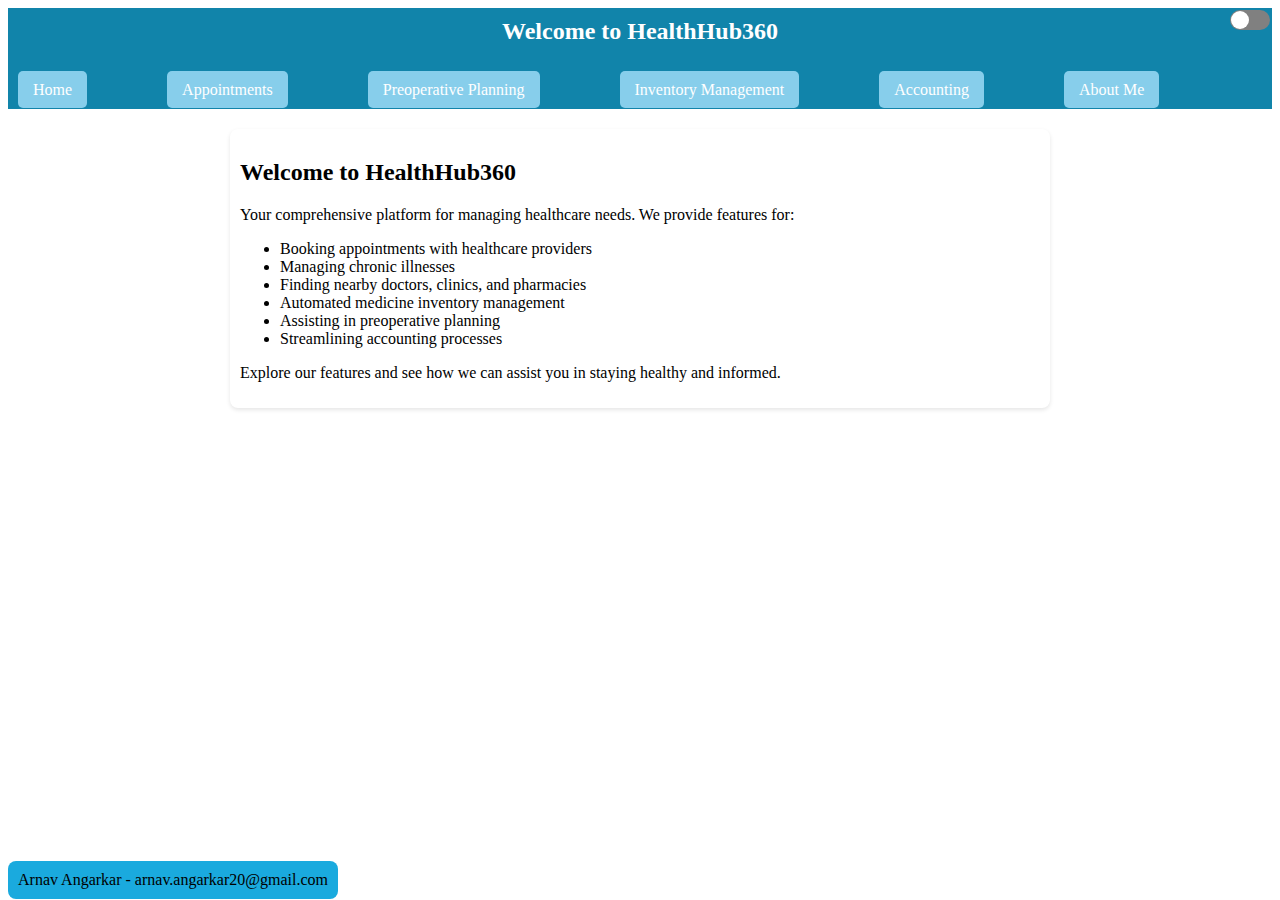
<file: index.html>
<!DOCTYPE html>
<html lang="en">
<head>
  <meta charset="UTF-8">
  <meta name="viewport" content="width=device-width, initial-scale=1.0">
  <title>HealthHub360</title>
  <link rel="stylesheet" href="styles.css">
</head>
<body>
  <header>
    <h1>Welcome to HealthHub360</h1>
    <br>
    <br>
    <nav>
      <ul>
        <li><a href="index.html">Home</a></li>
        <li><a href="appointments.html">Appointments</a></li>
        <li><a href="preop.html">Preoperative Planning</a></li>
        <li><a href="inventory.html">Inventory Management</a></li>
        <li><a href="accounting.html">Accounting</a></li>
        <li><a href="about.html">About Me</a></li>
      </ul>
    </nav>
  </header>

<section>
  <h2>Welcome to HealthHub360</h2>
  <p>Your comprehensive platform for managing healthcare needs. We provide features for:</p>
  <ul>
    <li>Booking appointments with healthcare providers</li>
    <li>Managing chronic illnesses</li>
    <li>Finding nearby doctors, clinics, and pharmacies</li>
    <li>Automated medicine inventory management</li>
    <li>Assisting in preoperative planning</li>
    <li>Streamlining accounting processes</li>
  </ul>
  <p>Explore our features and see how we can assist you in staying healthy and informed.</p>
</section>

<div class="toggle-switch">
  <input type="checkbox" id="modeSwitch">
  <label for="modeSwitch"></label>
</div>
<script src="mode.js"></script>

  <footer>
      Arnav Angarkar - arnav.angarkar20@gmail.com
  </footer>
</body>
</html>
</file>
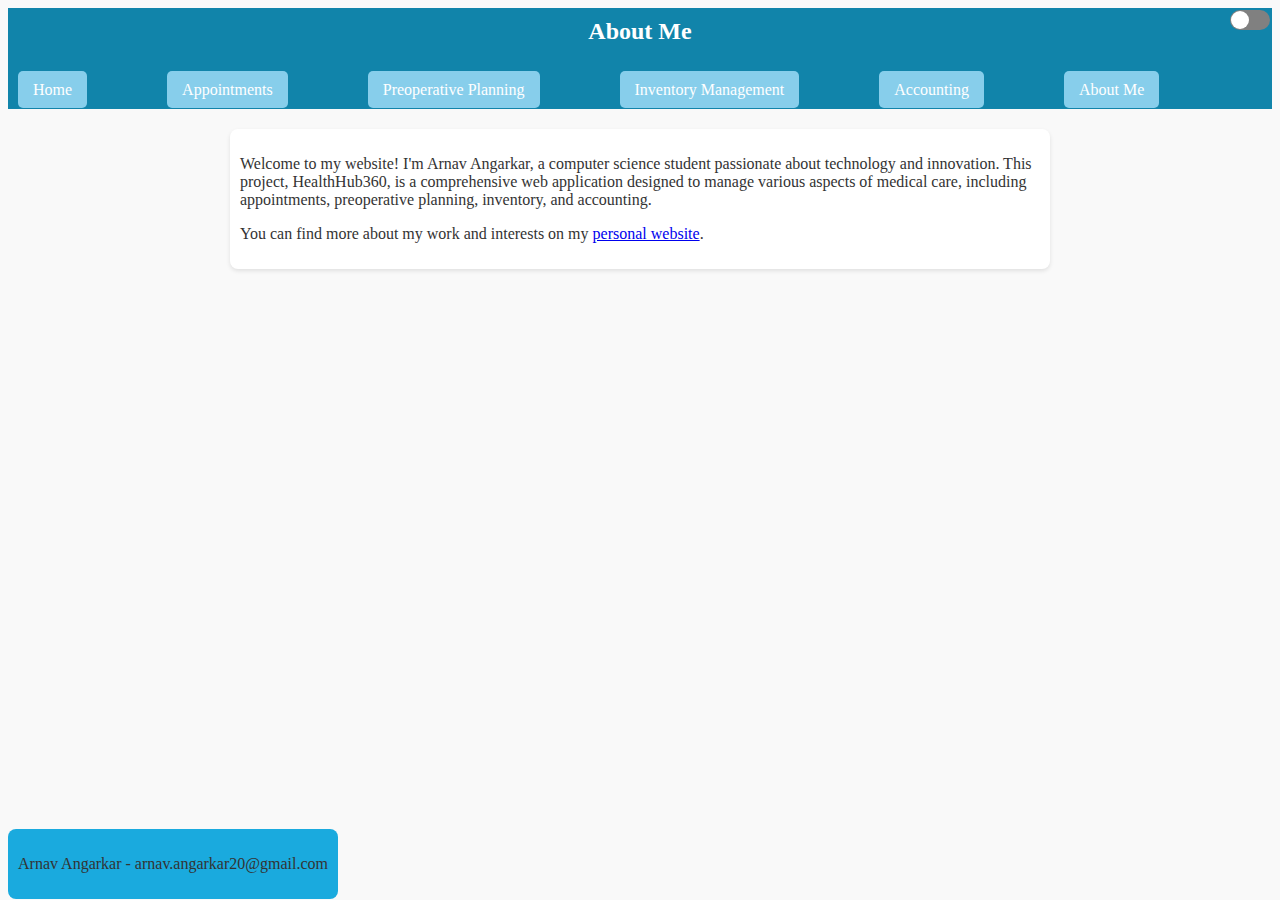
<file: about.html>
<!DOCTYPE html>
<html lang="en">
<head>
  <meta charset="UTF-8">
  <meta name="viewport" content="width=device-width, initial-scale=1.0">
  <title>About Me</title>
  <link rel="stylesheet" href="styles.css">
</head>
<body class="light-mode">
  <header>
    <h1>About Me</h1>
    <br>
    <br>
    <nav>
      <ul>
        <li><a href="index.html">Home</a></li>
        <li><a href="appointments.html">Appointments</a></li>
        <li><a href="preop.html">Preoperative Planning</a></li>
        <li><a href="inventory.html">Inventory Management</a></li>
        <li><a href="accounting.html">Accounting</a></li>
        <li><a href="about.html">About Me</a></li>
      </ul>
    </nav>
  </header>    
  <section>
    <p>Welcome to my website! I'm Arnav Angarkar, a computer science student passionate about technology and innovation. This project, HealthHub360, is a comprehensive web application designed to manage various aspects of medical care, including appointments, preoperative planning, inventory, and accounting.</p>
    <p>You can find more about my work and interests on my <a href="https://arnavangarkar.netlify.app/">personal website</a>.</p>
  </section>
  <footer>
    <p>Arnav Angarkar - arnav.angarkar20@gmail.com</p>
  </footer>
  <div class="toggle-switch">
    <input type="checkbox" id="modeSwitch">
    <label for="modeSwitch"></label>
  </div>
  <script src="mode.js"></script>
</body>
</html>
</file>
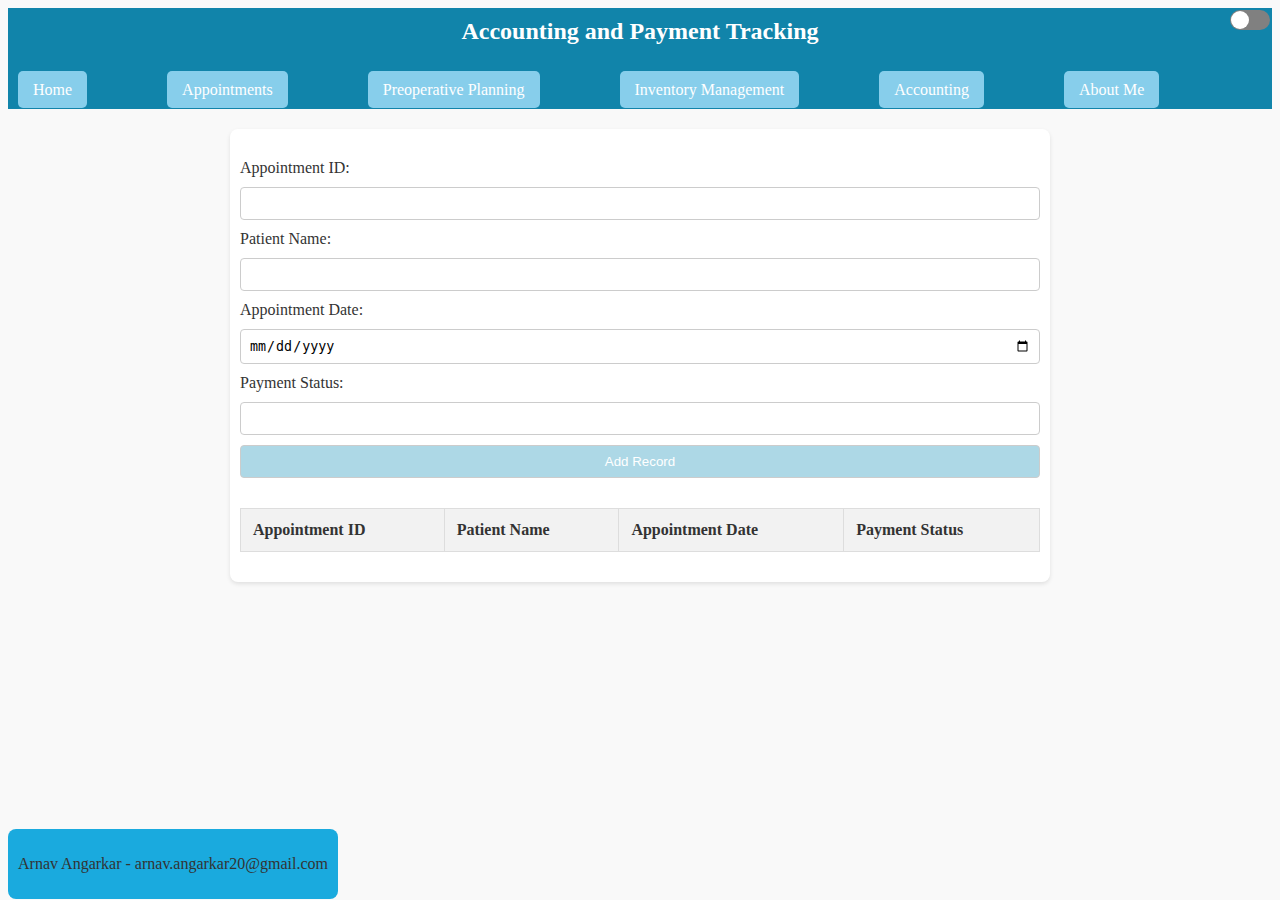
<file: accounting.html>
<!DOCTYPE html>
<html lang="en">
<head>
  <meta charset="UTF-8">
  <meta name="viewport" content="width=device-width, initial-scale=1.0">
  <title>Accounting</title>
  <link rel="stylesheet" href="styles.css">
</head>
<body class="light-mode">
  <header>
    <h1>Accounting and Payment Tracking</h1>
    <br>
    <br>
    <nav>
      <ul>
        <li><a href="index.html">Home</a></li>
        <li><a href="appointments.html">Appointments</a></li>
        <li><a href="preop.html">Preoperative Planning</a></li>
        <li><a href="inventory.html">Inventory Management</a></li>
        <li><a href="accounting.html">Accounting</a></li>
        <li><a href="about.html">About Me</a></li>
      </ul>
    </nav>
  </header>  
  <section>
    <form id="accountingForm">
      <label for="appointmentId">Appointment ID:</label>
      <input type="text" id="appointmentId" name="appointmentId" required>
      
      <label for="patientName">Patient Name:</label>
      <input type="text" id="patientName" name="patientName" required>
      
      <label for="appointmentDate">Appointment Date:</label>
      <input type="date" id="appointmentDate" name="appointmentDate" required>
      
      <label for="paymentStatus">Payment Status:</label>
      <input type="text" id="paymentStatus" name="paymentStatus" required>
      
      <button type="submit">Add Record</button>
    </form>

    <table id="recordsTable">
      <thead>
        <tr>
          <th>Appointment ID</th>
          <th>Patient Name</th>
          <th>Appointment Date</th>
          <th>Payment Status</th>
        </tr>
      </thead>
      <tbody>
        <!-- Accounting records will be listed here -->
      </tbody>
    </table>
  </section>
  <footer>
    <p>Arnav Angarkar - arnav.angarkar20@gmail.com</p>
  </footer>
  <div class="toggle-switch">
    <input type="checkbox" id="modeSwitch">
    <label for="modeSwitch"></label>
  </div>
  <script src="mode.js"></script>
  <script src="accounting.js"></script>
</body>
</html>
</file>
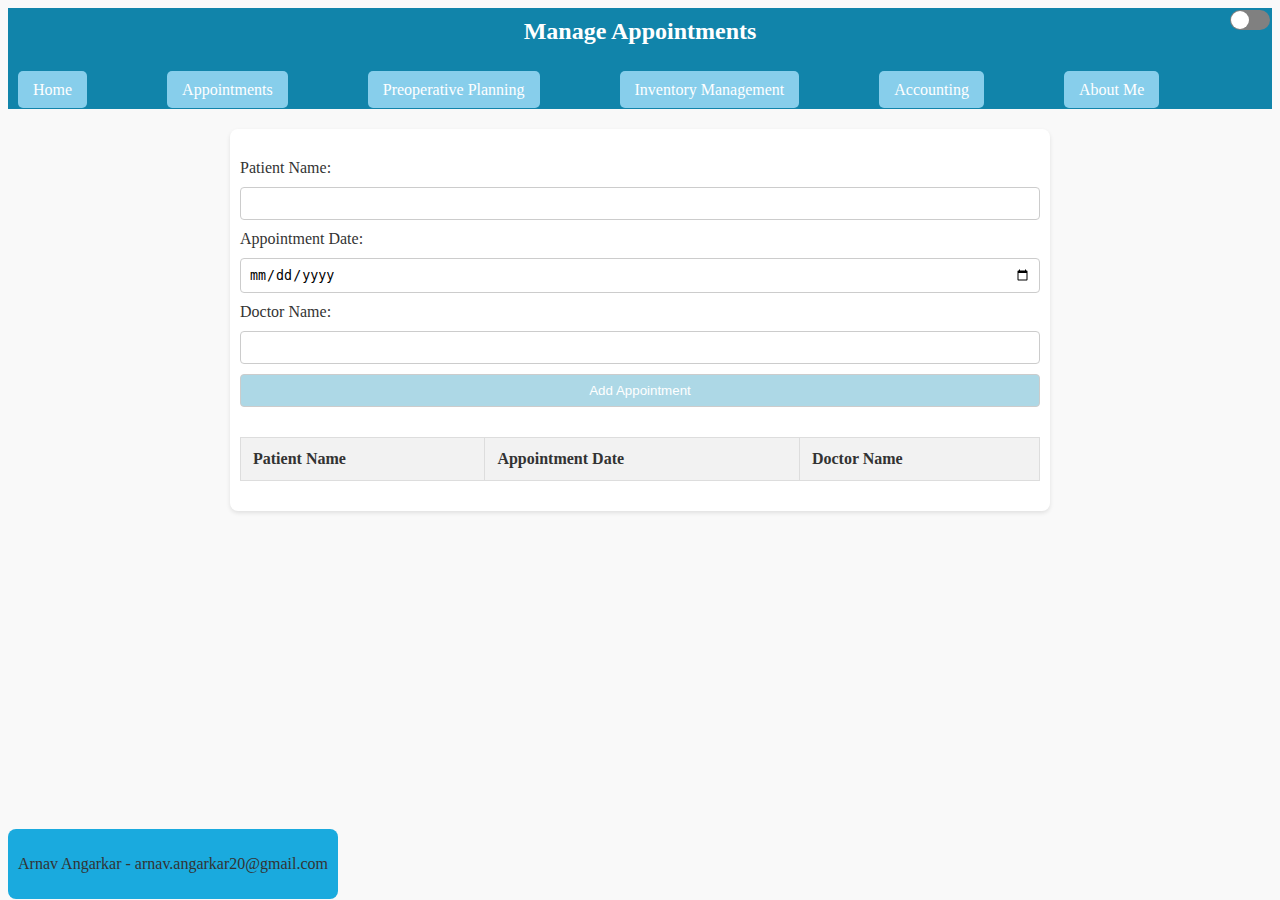
<file: appointments.html>
<!DOCTYPE html>
<html lang="en">
<head>
  <meta charset="UTF-8">
  <meta name="viewport" content="width=device-width, initial-scale=1.0">
  <title>Appointments</title>
  <link rel="stylesheet" href="styles.css">
</head>
<body class="light-mode">
  <header>
    <h1>Manage Appointments</h1>
    <br>
    <br>
    <nav>
      <ul>
        <li><a href="index.html">Home</a></li>
        <li><a href="appointments.html">Appointments</a></li>
        <li><a href="preop.html">Preoperative Planning</a></li>
        <li><a href="inventory.html">Inventory Management</a></li>
        <li><a href="accounting.html">Accounting</a></li>
        <li><a href="about.html">About Me</a></li>
      </ul>
    </nav>
  </header>

  <section>
    <form id="appointmentsForm">
      <label for="patientName">Patient Name:</label>
      <input type="text" id="patientName" name="patientName" required pattern="[A-Za-z]{3,8}">
      
      <label for="appointmentDate">Appointment Date:</label>
      <input type="date" id="appointmentDate" name="appointmentDate" required>
      
      <label for="doctorName">Doctor Name:</label>
      <input type="text" id="doctorName" name="doctorName" required pattern="[A-Za-z]{3,8}">
      
      <button type="submit">Add Appointment</button>
    </form>

    <table id="appointmentsTable">
      <thead>
        <tr>
          <th>Patient Name</th>
          <th>Appointment Date</th>
          <th>Doctor Name</th>
        </tr>
      </thead>
      <tbody>
        <!-- Appointments will be listed here -->
      </tbody>
    </table>
  </section>
  <footer>
    <p>Arnav Angarkar - arnav.angarkar20@gmail.com</p>
  </footer>
  <div class="toggle-switch">
    <input type="checkbox" id="modeSwitch">
    <label for="modeSwitch"></label>
  </div>
  <script src="mode.js"></script>
  <script src="appointments.js"></script>
</body>
</html>
</file>
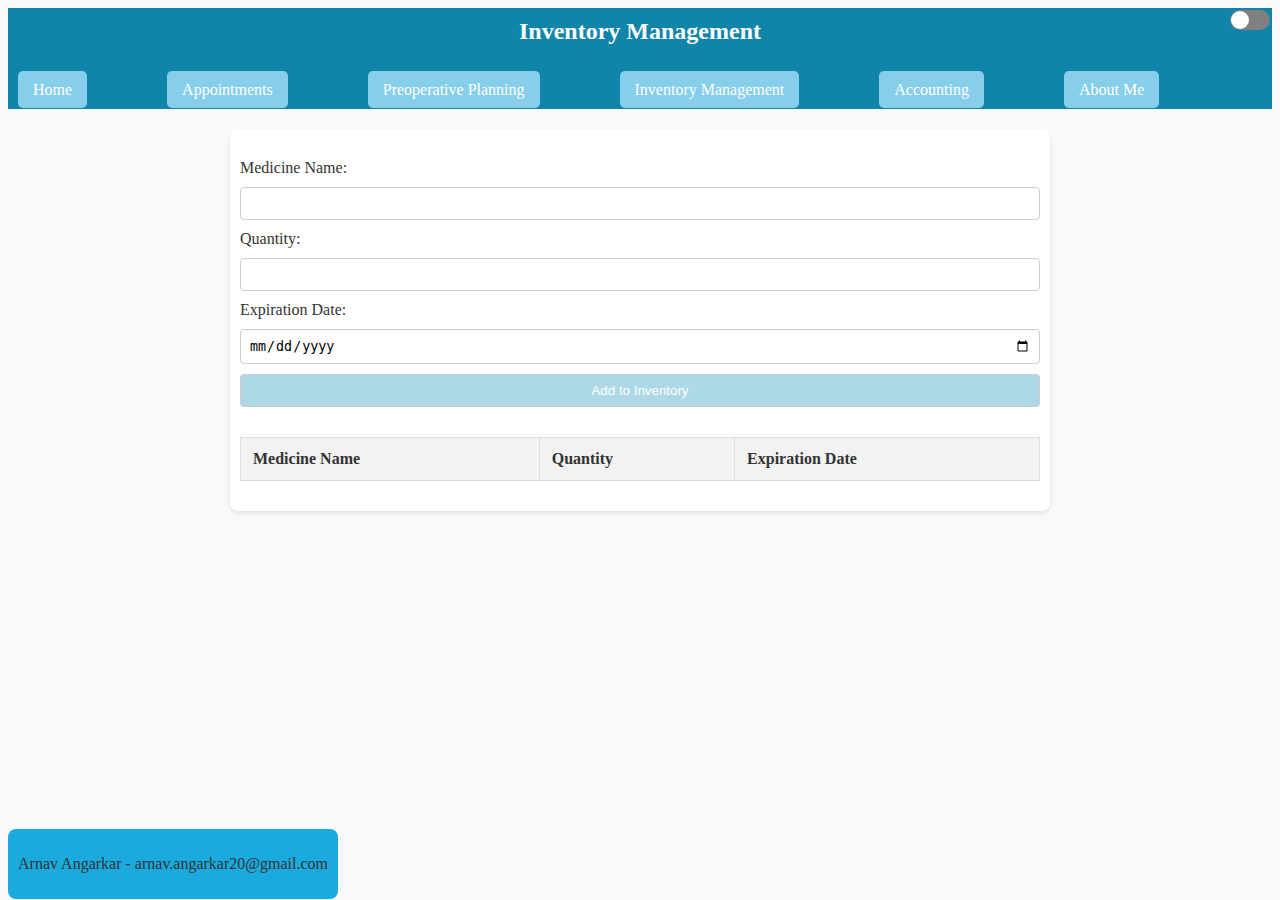
<file: inventory.html>
<!DOCTYPE html>
<html lang="en">
<head>
  <meta charset="UTF-8">
  <meta name="viewport" content="width=device-width, initial-scale=1.0">
  <title>Inventory Management</title>
  <link rel="stylesheet" href="styles.css">
</head>
<body class="light-mode">
  <header>
    <h1>Inventory Management</h1>
    <br>
    <br>
    <nav>
      <ul>
        <li><a href="index.html">Home</a></li>
        <li><a href="appointments.html">Appointments</a></li>
        <li><a href="preop.html">Preoperative Planning</a></li>
        <li><a href="inventory.html">Inventory Management</a></li>
        <li><a href="accounting.html">Accounting</a></li>
        <li><a href="about.html">About Me</a></li>
      </ul>
    </nav>
  </header>  
  <section>
    <form id="inventoryForm">
      <label for="medicineName">Medicine Name:</label>
      <input type="text" id="medicineName" name="medicineName" required>
      
      <label for="quantity">Quantity:</label>
      <input type="number" id="quantity" name="quantity" required>
      
      <label for="expirationDate">Expiration Date:</label>
      <input type="date" id="expirationDate" name="expirationDate" required>
      
      <button type="submit">Add to Inventory</button>
    </form>

    <table id="inventoryTable">
      <thead>
        <tr>
          <th>Medicine Name</th>
          <th>Quantity</th>
          <th>Expiration Date</th>
        </tr>
      </thead>
      <tbody>
        <!-- Inventory items will appear here -->
      </tbody>
    </table>
  </section>
  <footer>
    <p>Arnav Angarkar - arnav.angarkar20@gmail.com</p>
  </footer>
  <div class="toggle-switch">
    <input type="checkbox" id="modeSwitch">
    <label for="modeSwitch"></label>
  </div>
  <script src="mode.js"></script>
  <script src="inventory.js"></script>
</body>
</html>
</file>
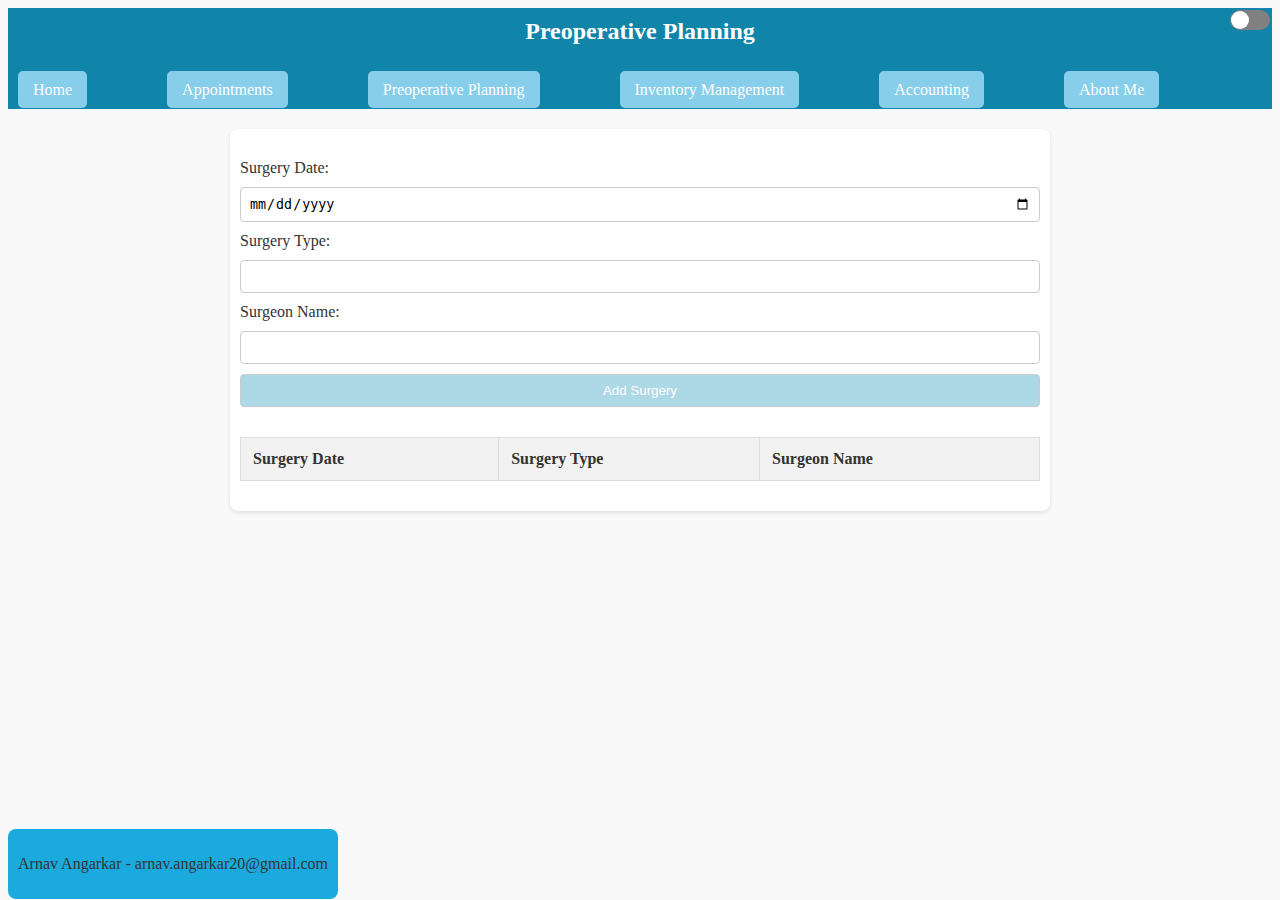
<file: preop.html>
<!DOCTYPE html>
<html lang="en">
<head>
  <meta charset="UTF-8">
  <meta name="viewport" content="width=device-width, initial-scale=1.0">
  <title>Preoperative Planning</title>
  <link rel="stylesheet" href="styles.css">
</head>
<body class="light-mode">
  <header>
    <h1>Preoperative Planning</h1>
    <br>
    <br>
    <nav>
      <ul>
        <li><a href="index.html">Home</a></li>
        <li><a href="appointments.html">Appointments</a></li>
        <li><a href="preop.html">Preoperative Planning</a></li>
        <li><a href="inventory.html">Inventory Management</a></li>
        <li><a href="accounting.html">Accounting</a></li>
        <li><a href="about.html">About Me</a></li>
      </ul>
    </nav>
  </header>
  <section>
    <form id="preopForm">
      <label for="surgeryDate">Surgery Date:</label>
      <input type="date" id="surgeryDate" name="surgeryDate" required>
      
      <label for="surgeryType">Surgery Type:</label>
      <input type="text" id="surgeryType" name="surgeryType" required>
      
      <label for="surgeonName">Surgeon Name:</label>
      <input type="text" id="surgeonName" name="surgeonName" required>
      
      <button type="submit">Add Surgery</button>
    </form>

    <table id="preopTable">
      <thead>
        <tr>
          <th>Surgery Date</th>
          <th>Surgery Type</th>
          <th>Surgeon Name</th>
        </tr>
      </thead>
      <tbody>
        <!-- Surgeries will be listed here -->
      </tbody>
    </table>
  </section>
  <footer>
    <p>Arnav Angarkar - arnav.angarkar20@gmail.com</p>
  </footer>
  <div class="toggle-switch">
    <input type="checkbox" id="modeSwitch">
    <label for="modeSwitch"></label>
  </div>
  <script src="mode.js"></script>
  <script src="preop.js"></script>
</body>
</html>
</file>
<file: styles.css>
/* Body and Theme */
body.light-mode {
  background-color: #f9f9f9;
  color: #333;
}

body.dark-mode {
  background-color: #121212;
  color: #e0e0e0;
}

/* Header */
header {
  background-color: #1184aa; /* Light blue background for header */
  color: white;
  padding: 10px;
  text-align: center;
}

header h1 {
  margin: 0;
  font-size: 24px;
}

header nav ul {
  list-style: none;
  padding: 0;
  margin: 0;
  display: flex;
  justify-content: flex-start;
}

header nav ul li 
{
  margin-right: 80px;
  
}

header nav a,
header nav button {
  color: white;
  text-decoration: none;
  padding: 10px 15px;
  border-radius: 5px;
  background-color: #87CEEB; /* Slightly darker blue for links */
  border: none;
  transition: background-color 0.3s ease;
  cursor: pointer;
}

header nav a:hover,
header nav button:hover {
  background-color: #7bb9d7; /* Darker hover state */
}

/* Main Section */
section {
  margin: 20px auto;
  max-width: 800px;
  padding: 10px;
  background-color: white;
  border-radius: 8px;
  box-shadow: 0 2px 4px rgba(0, 0, 0, 0.1);
}

/* Form Elements */
form {
  display: flex;
  flex-direction: column;
  width: 100%;
  margin: 20px 0;
}

label, input, button {
  margin-bottom: 10px;
}

input, button {
  padding: 8px;
  border: 1px solid #ccc;
  border-radius: 4px;
}

button {
  background-color: #add8e6; /* Light blue button */
  color: white;
  cursor: pointer;
  transition: background-color 0.3s ease;
}

button:hover {
  background-color: #87CEEB; /* Slightly darker blue on hover */
}

/* Tables */
table {
  width: 100%;
  border-collapse: collapse;
  margin: 20px 0;
  background-color: white;
}

table, th, td {
  border: 1px solid #ddd;
}

th, td {
  padding: 12px;
  text-align: left;
}

th {
  background-color: #f2f2f2;
}

tr:nth-child(even) {
  background-color: #f9f9f9;
}

/* Footer */
footer {
  padding: 10px;
  background-color: #1aaade; /* Light blue background for footer */
  border-radius: 8px;
  bottom: 1px;
  position:fixed;
}

/* Toggle Switch */
.toggle-switch {
  position: fixed;
  top: 10px;
  right: 10px;
}

.toggle-switch input {
  display: none;
}

.toggle-switch label {
  display: inline-block;
  width: 40px;
  height: 20px;
  background-color: grey;
  border-radius: 20px;
  position: relative;
  cursor: pointer;
}

.toggle-switch label::before {
  content: '';
  display: block;
  width: 18px;
  height: 18px;
  background-color: white;
  border-radius: 50%;
  position: absolute;
  top: 1px;
  left: 1px;
  transition: all 0.3s;
}

.toggle-switch input:checked + label::before {
  transform: translateX(20px);
}
</file>
